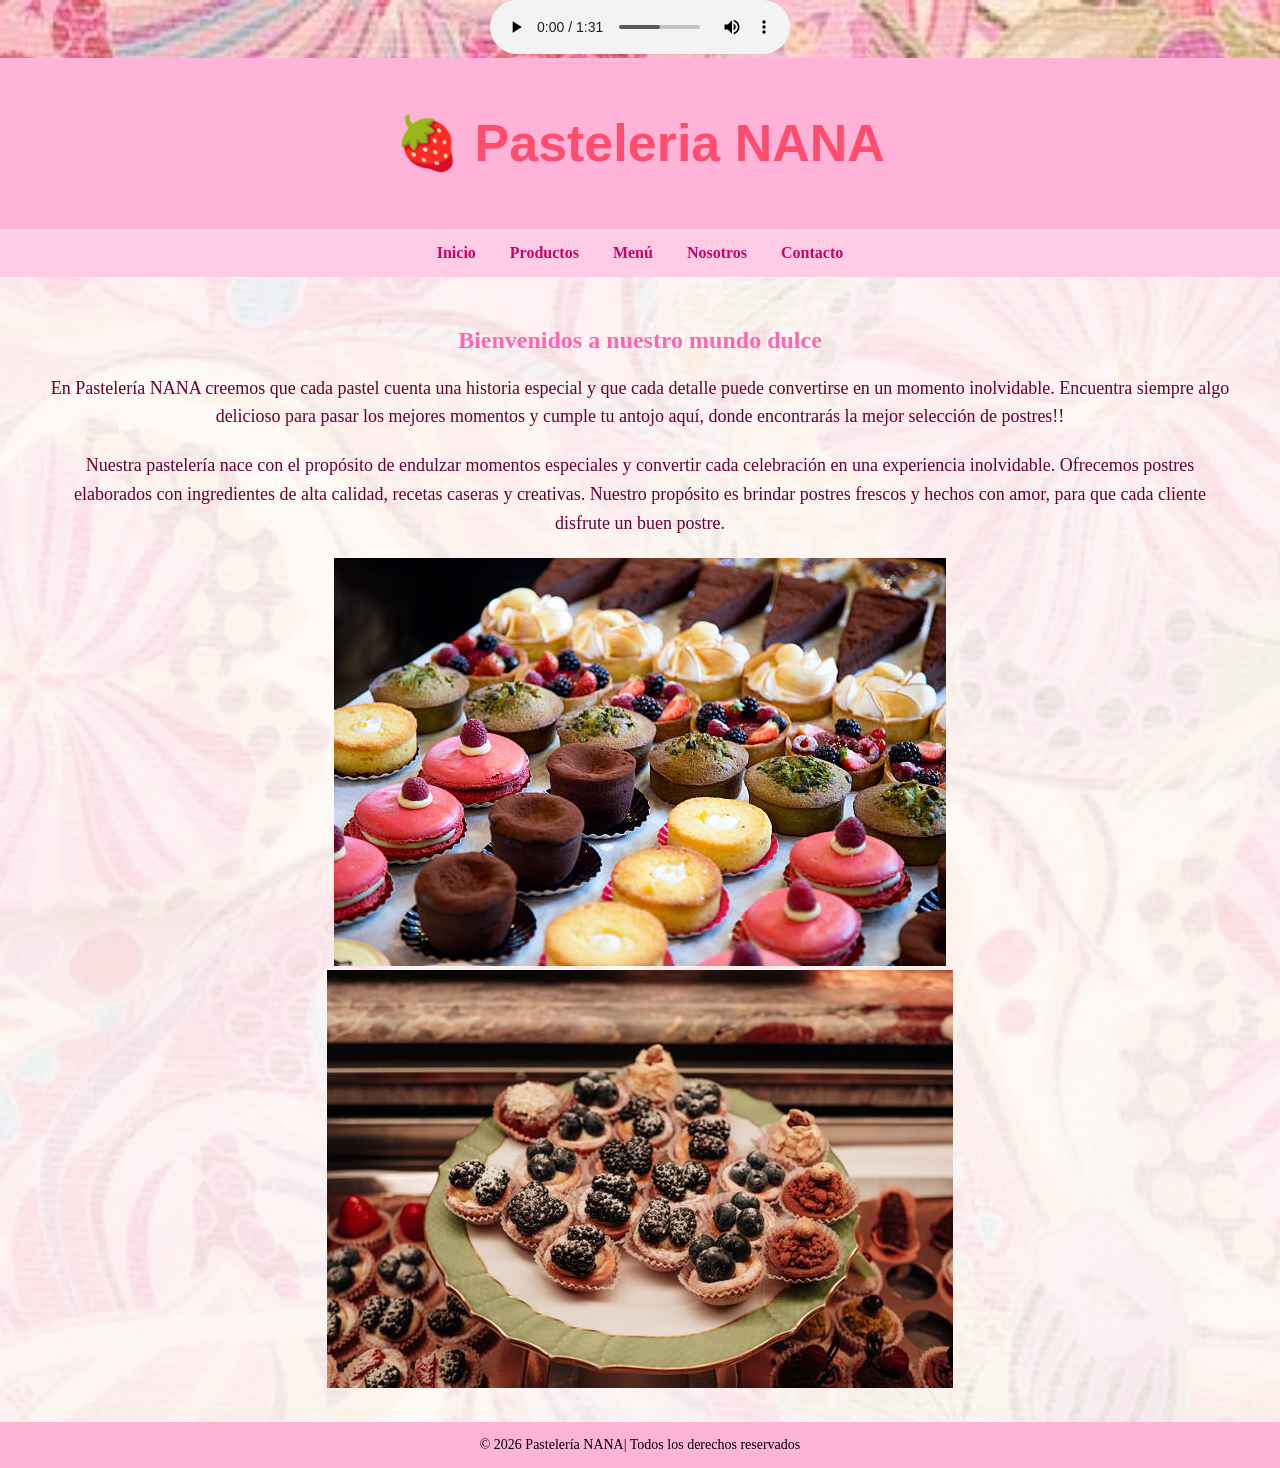
<file: index.html>
<!DOCTYPE html>
<html lang="es">
<head>
    <meta charset="UTF-8">
    <title>Pastelería NANA</title>
    <link rel="stylesheet" href="estilos.css">
    <link href="https://fonts.googleapis.com/css2?family=Pacifico&family=Quicksand:wght@400;600&display=swap" rel="stylesheet">
</head>

<body class="fondo">

<audio controls>
  <source src="wallzz.mp3" type="audio/mpeg">
  Tu navegador no soporta el elemento de audio.
</audio>

<header class="header">
   <h1 class="titulo-principal">🍓 Pasteleria NANA</h1>

<style>
.titulo-principal {
    font-size: 52px;
    text-align: center;
    font-family: 'Arial', sans-serif;
    color: #ff4d6d;

    animation: impacto 1.2s ease-out;
}

/* Animación llamativa */
@keyframes impacto {
    0% {
        transform: scale(0.2) rotate(-15deg);
        opacity: 0;
    }
    50% {
        transform: scale(1.2) rotate(5deg);
        opacity: 1;
    }
    70% {
        transform: scale(0.9) rotate(-2deg);
    }
    100% {
        transform: scale(1) rotate(0);
    }
}
</style>
</header>

<nav class="menu">
    <a href="index.html" class="link">Inicio</a>
    <a href="productos.html" class="link">Productos</a>
    <a href="MENU.html" class="link">Menú</a>
    <a href="nosotros.html" class="link">Nosotros</a>
    <a href="Contacto.html" class="link">Contacto</a>
</nav>

<section class="seccion">
    <h2 class="titulo">Bienvenidos a nuestro mundo dulce</h2>
    <p class="parrafo">
        En Pastelería NANA creemos que cada pastel cuenta una historia especial y que cada 
        detalle puede convertirse en un momento inolvidable. Encuentra siempre algo delicioso para pasar los mejores momentos y cumple tu antojo aquí, donde encontrarás la mejor selección de postres!!
    </p>

    <p class="parrafo">
        Nuestra pastelería nace con el propósito de endulzar momentos especiales y convertir cada celebración en una experiencia inolvidable. 
        Ofrecemos postres elaborados con ingredientes de alta calidad, recetas caseras y creativas. 
        Nuestro propósito es brindar postres frescos y hechos con amor, para que cada cliente disfrute un buen postre.
    </p>

    <img src="postres.jpg">
    <img src="postres1.jpg" >
</section>

<footer class="footer">
    © 2026 Pastelería NANA| Todos los derechos reservados
</footer>

</body>
</html>
</file>
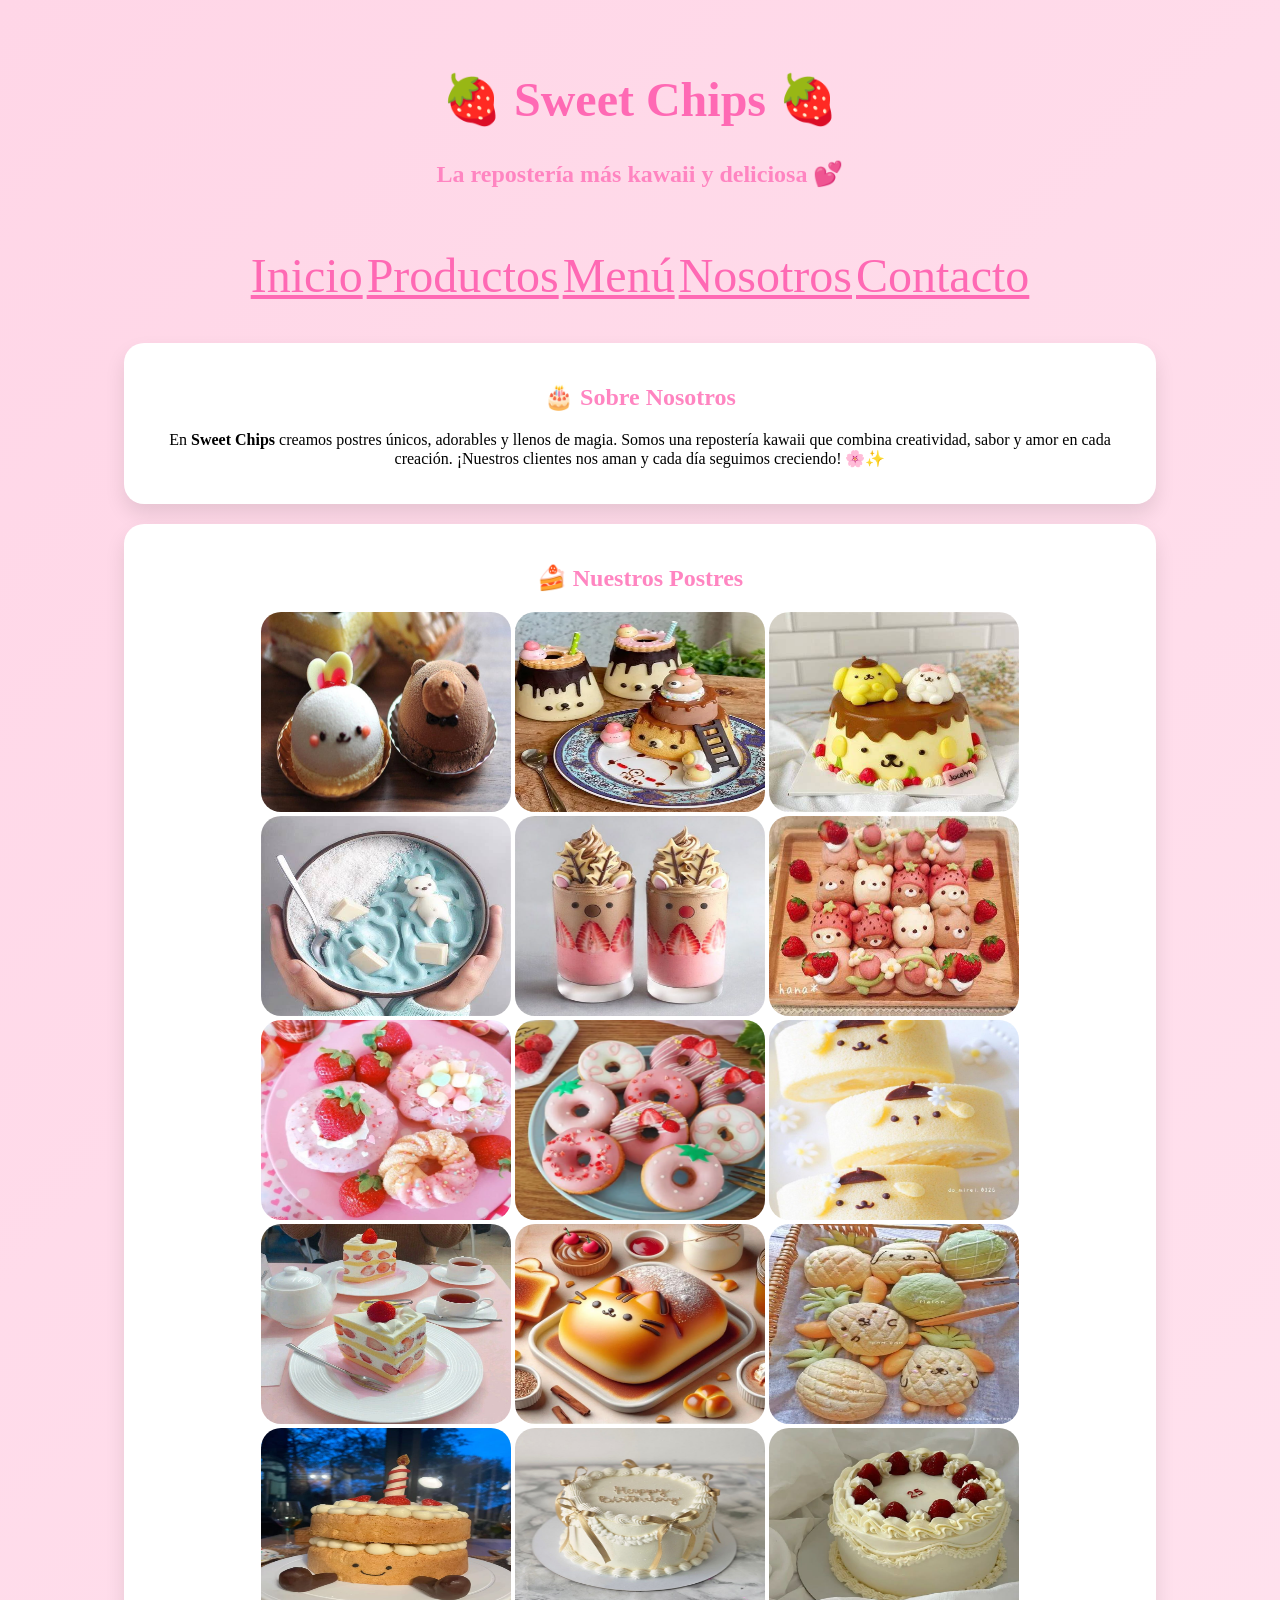
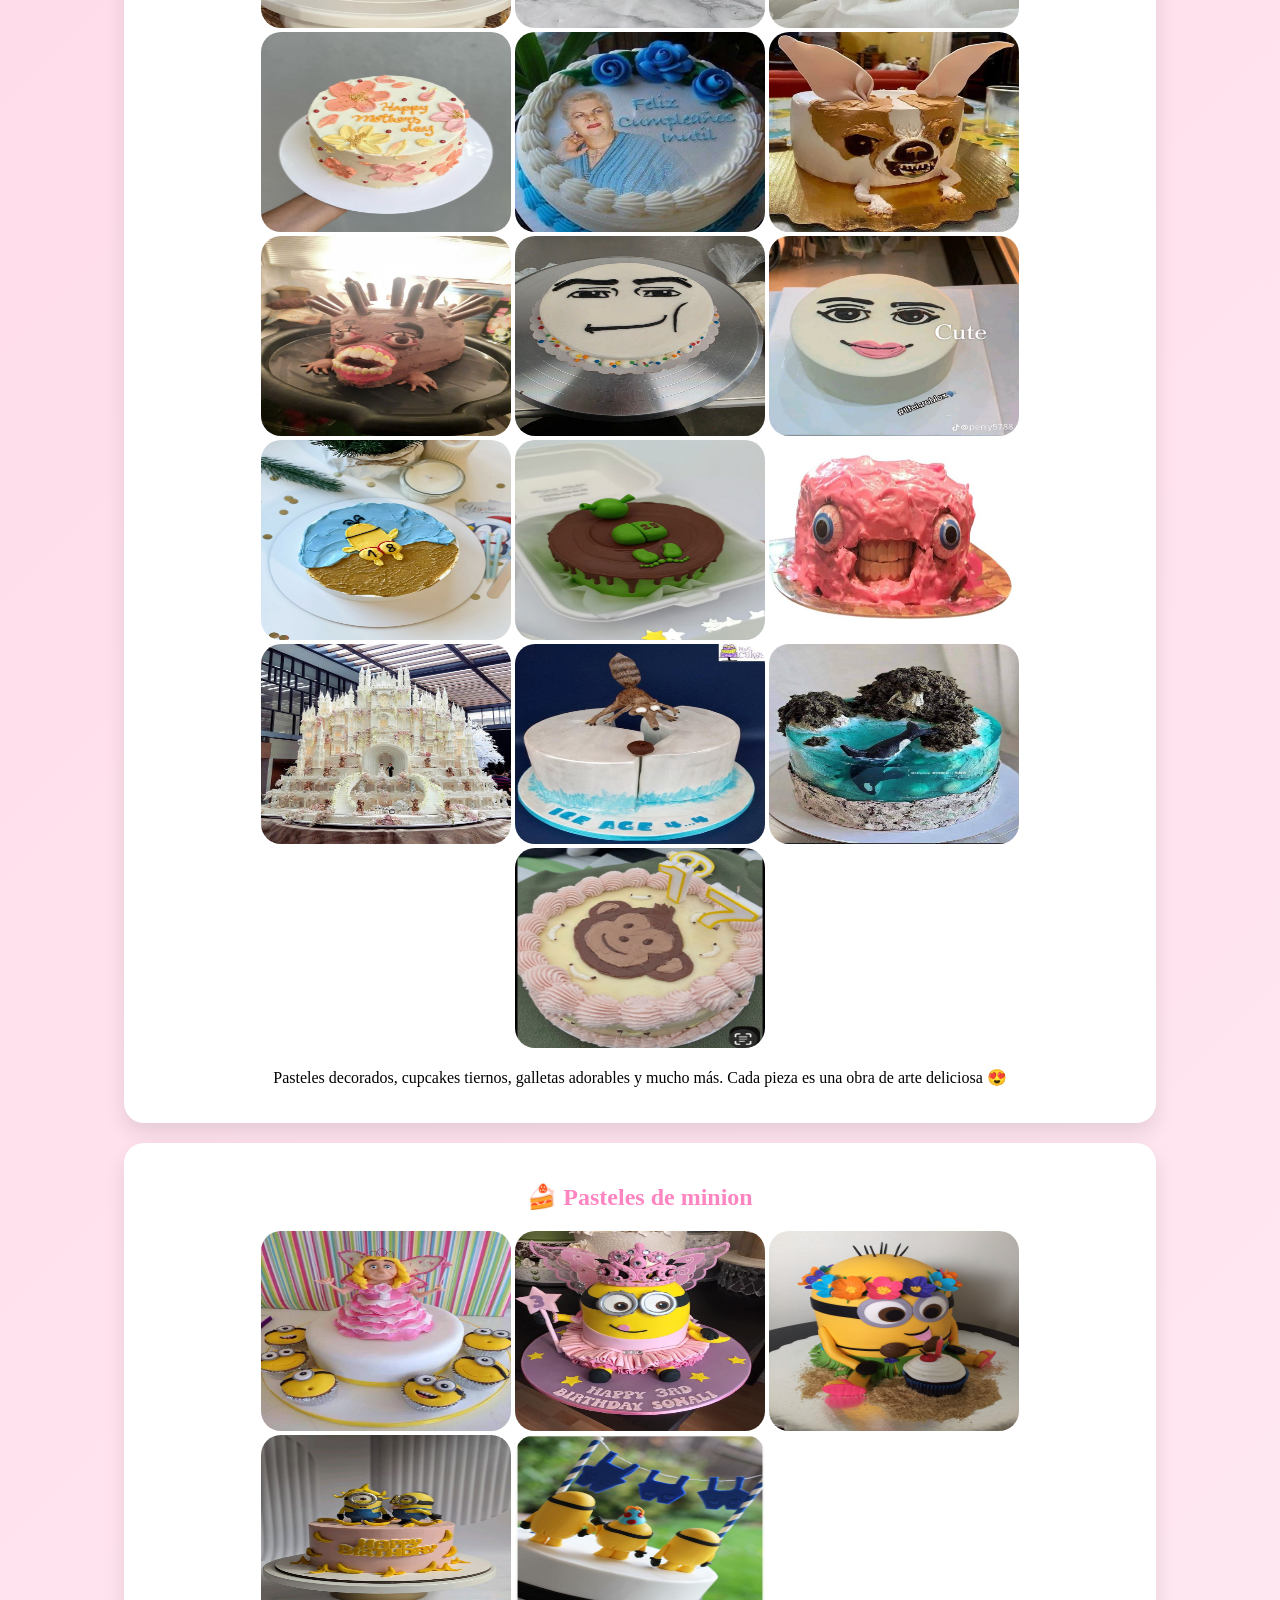
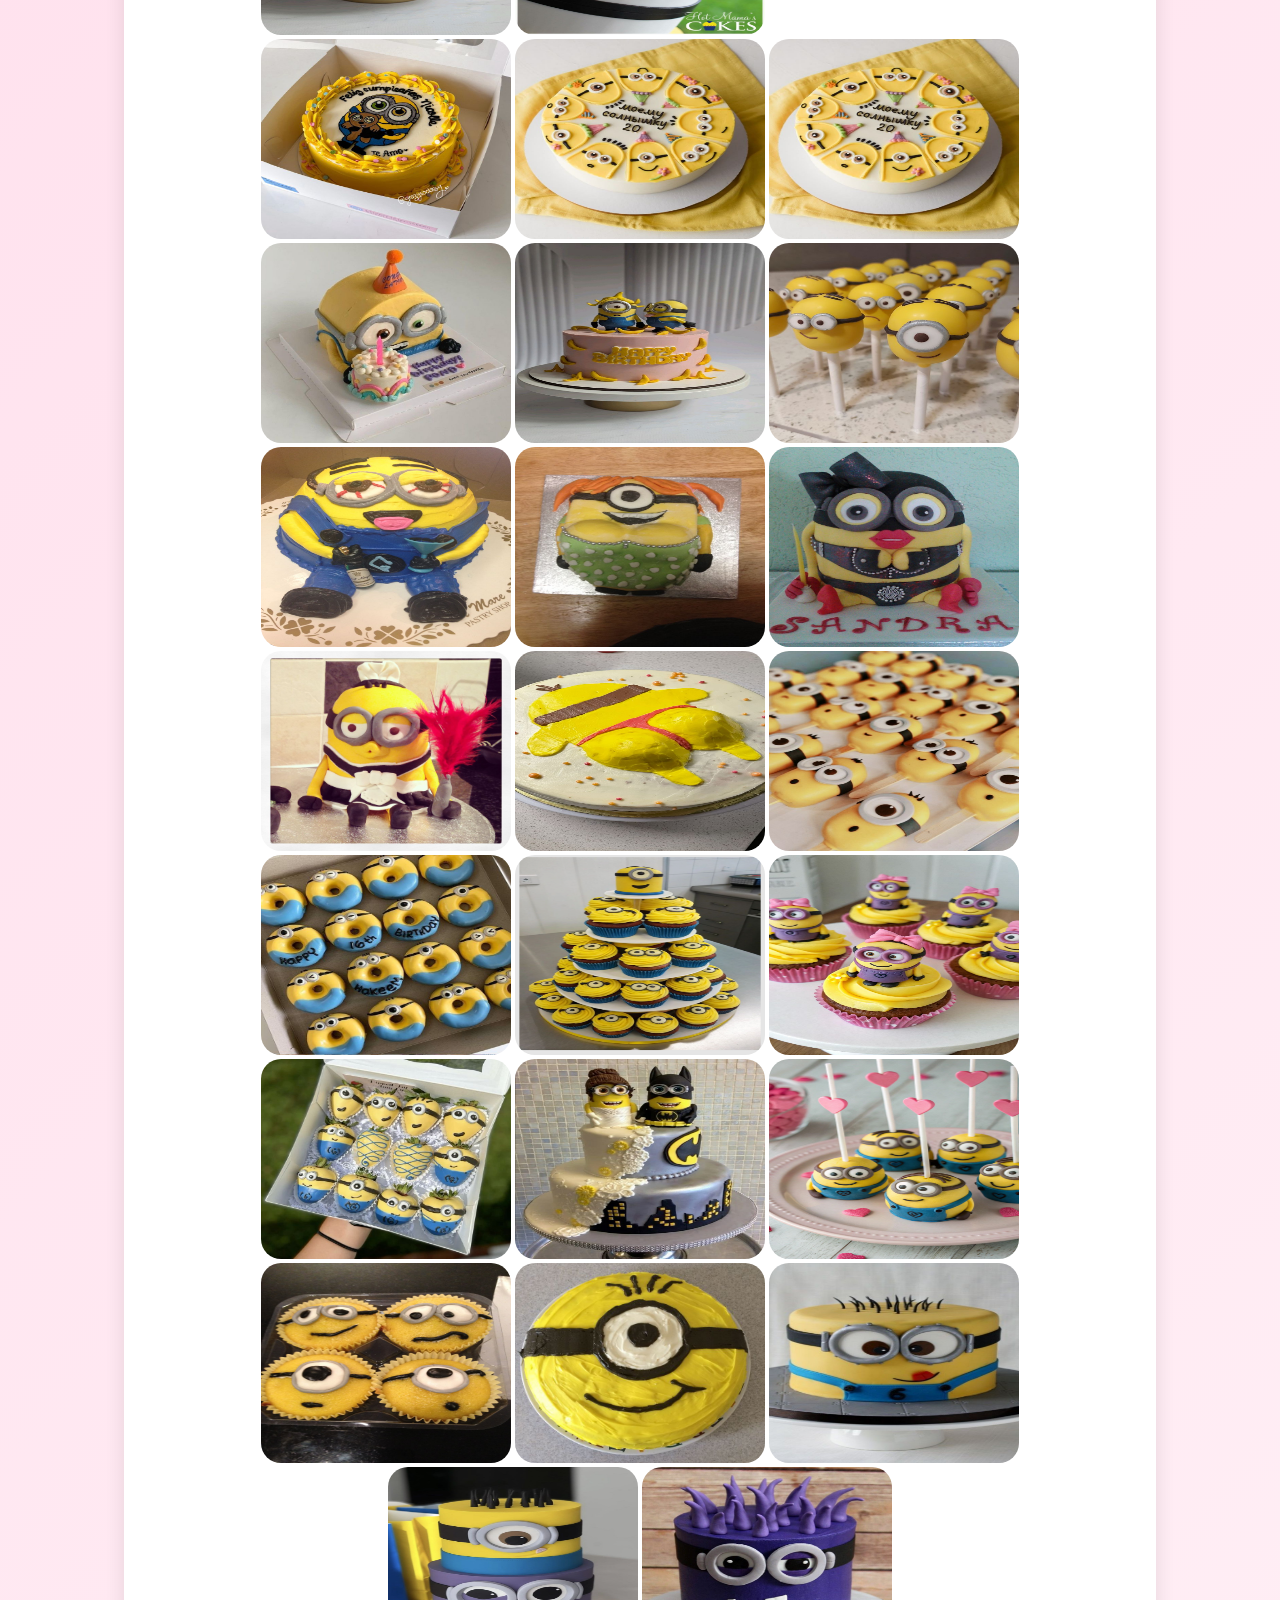
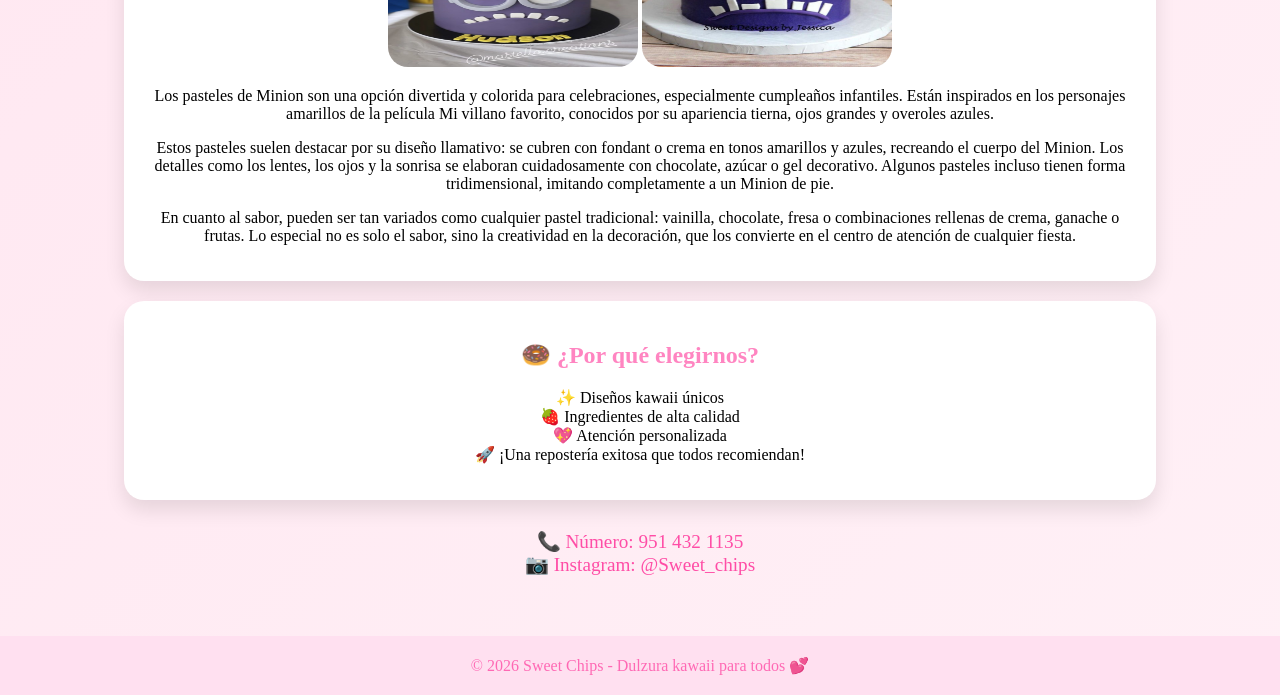
<file: Contacto.html>
<!DOCTYPE html>
<html lang="es">
<head>
<meta charset="UTF-8">
<title>Sweet Chips - Repostería Kawaii</title>

<style>
    body {
        margin: 0;
        font-family: 'Comic Sans MS', cursive;
        background: linear-gradient(135deg, #ffd6e7, #fff0f6);
        text-align: center;
        overflow-x: hidden;
    }

    header {
        padding: 40px;
    }

    h1 {
        font-size: 3em;
        color: #ff69b4;
        animation: bounce 2s infinite;
    }

    h2 {
        color: #ff85c1;
        animation: fadeIn 3s ease-in-out;
    }

    @keyframes bounce {
        0%, 100% { transform: translateY(0); }
        50% { transform: translateY(-15px); }
    }

    @keyframes fadeIn {
        from { opacity: 0; }
        to { opacity: 1; }
    }

    .container {
        padding: 20px;
    }

    .card {
        background: white;
        border-radius: 20px;
        padding: 20px;
        margin: 20px auto;
        width: 80%;
        box-shadow: 0 10px 20px rgba(0,0,0,0.1);
        transition: transform 0.3s;
    }

    .card:hover {
        transform: scale(1.05);
    }

    img {
        width: 250px;
        border-radius: 20px;
        animation: float 4s ease-in-out infinite;
    }

    @keyframes float {
        0%,100% { transform: translateY(0); }
        50% { transform: translateY(-10px); }
    }

    .info {
        margin-top: 30px;
        font-size: 1.2em;
        color: #ff4da6;
    }

    footer {
        margin-top: 40px;
        padding: 20px;
        background: #ffe0f0;
        color: #ff69b4;
    }

a {
        font-size: 3em;
        color: #ff69b4;
        animation: bounce 2s infinite;
    }

</style>
</head>

<body>

<header>
    <h1>🍓 Sweet Chips 🍓</h1>
    <h2>La repostería más kawaii y deliciosa 💕</h2>
</header>

<center>
<nav class="menu">
    <a href="index.html" class="link">Inicio</a>
    <a href="productos.html" class="link">Productos</a>
    <a href="MENU.html" class="link">Menú</a>
    <a href="nosotros.html" class="link">Nosotros</a>
    <a href="Contacto.html" class="link">Contacto</a>
</nav>
</center>

<div class="container">

    <div class="card">
        <h2>🎂 Sobre Nosotros</h2>
        <p>
            En <strong>Sweet Chips</strong> creamos postres únicos, adorables y llenos de magia.
            Somos una repostería kawaii que combina creatividad, sabor y amor en cada creación.
            ¡Nuestros clientes nos aman y cada día seguimos creciendo! 🌸✨
        </p>
    </div>

    <div class="card">
        <h2>🍰 Nuestros Postres</h2>
        <img src="mochi.jpg" alt="pastel kawaii" width="300" height="200">
        <img src="ka.webp" alt="pastel kawaii" width="300" height="200">
        <img src="naf.jpg" alt="pastel kawaii" width="300" height="200">
        <img src="oso.jpg" alt="pastel kawaii" width="300" height="200">
        <img src="de.jpg" alt="pastel kawaii" width="300" height="200">
        <img src="p.jpg" alt="pastel kawaii" width="300" height="200">
        <img src="f.jpg" alt="pastel kawaii" width="300" height="200">
        <img src="dp.webp" alt="pastel kawaii" width="300" height="200">
        <img src="a.jpg" alt="pastel kawaii" width="300" height="200">
        <img src="aaa.jpg" alt="pastel kawaii" width="300" height="200">    
        <img src="ga.jpg" alt="pastel kawaii" width="300" height="200">
        <img src="pi.webp" alt="pastel kawaii" width="300" height="200">
        <img src="cum.jpg" alt="pastel kawaii" width="300" height="200">
        <img src="q.jpg" alt="pastel kawaii" width="300" height="200">
        <img src="w.jpg" alt="pastel kawaii" width="300" height="200">
        <img src="ee.jpg" alt="pastel kawaii" width="300" height="200">
        <img src="rr.jpg" alt="pastel kawaii" width="300" height="200">
        <img src="PERRO.jpg" alt="pastel kawaii" width="300" height="200">
        <img src="fe.jpg" alt="pastel kawaii" width="300" height="200">
        <img src="ro1.jpg" alt="pastel kawaii" width="300" height="200">
        <img src="ro2.jpg" alt="pastel kawaii" width="300" height="200">
        <img src="minion.jpg" alt="pastel kawaii" width="300" height="200">    
        <img src="sher.jpg" alt="pastel kawaii" width="300" height="200">
        <img src="yo.jpg" alt="pastel kawaii" width="300" height="200">
        <img src="wow.jpg" alt="pastel kawaii" width="300" height="200">
        <img src="hera.jpg" alt="pastel kawaii" width="300" height="200">    
        <img src="realismo.jpg" alt="pastel kawaii" width="300" height="200">
        <img src="chang.jpg" alt="pastel kawaii" width="300" height="200">

        <p>
            Pasteles decorados, cupcakes tiernos, galletas adorables y mucho más.
            Cada pieza es una obra de arte deliciosa 😍
        </p>
    </div>

<div class="card">
        <h2>🍰 Pasteles de minion</h2>
        <img src="gru.jpg" alt="pastel kawaii" width="300" height="200">
        <img src="hada.jpg" alt="pastel kawaii" width="300" height="200">
        <img src="hawaii.jpg" alt="pastel kawaii" width="300" height="200">
        <img src="hermoso.jpg" alt="pastel kawaii" width="300" height="200">
        <img src="in.jpg" alt="pastel kawaii" width="300" height="200">
        <img src="minon1.png" alt="pastel kawaii" width="300" height="200">
        <img src="minion2.jpg" alt="pastel kawaii" width="300" height="200">
        <img src="minion3.jpg" alt="pastel kawaii" width="300" height="200">
        <img src="minion3.jpg" alt="pastel kawaii" width="300" height="200">
        <img src="minion4.jpg" alt="pastel kawaii" width="300" height="200">  
        <img src="minion5.jpg" alt="pastel kawaii" width="300" height="200">
        <img src="minion6.jpg" alt="pastel kawaii" width="300" height="200">
        <img src="minion7.jpg" alt="pastel kawaii" width="300" height="200">
        <img src="minion8.jpg" alt="pastel kawaii" width="300" height="200">
        <img src="minion9.jpg" alt="pastel kawaii" width="300" height="200">
        <img src="minion10.jpg" alt="pastel kawaii" width="300" height="200">  
        <img src="minion11.jpg" alt="pastel kawaii" width="300" height="200">  
        <img src="minion12.jpg" alt="pastel kawaii" width="300" height="200">
        <img src="minion13.jpg" alt="pastel kawaii" width="300" height="200">
        <img src="minion14.png" alt="pastel kawaii" width="300" height="200">
        <img src="minion15.jpg" alt="pastel kawaii" width="300" height="200">
        <img src="minion16.jpg" alt="pastel kawaii" width="300" height="200">  
        <img src="minion17.jpg" alt="pastel kawaii" width="300" height="200">
        <img src="minion19.jpg" alt="pastel kawaii" width="300" height="200">
        <img src="minion20.jpg" alt="pastel kawaii" width="300" height="200">
        <img src="minion21.jpg" alt="pastel kawaii" width="300" height="200">
        <img src="minion22.jpg" alt="pastel kawaii" width="300" height="200">
        <img src="minion23.jpg" alt="pastel kawaii" width="300" height="200">  
        <img src="minion24.jpg" alt="pastel kawaii" width="300" height="200">  
       <p>
            Los pasteles de Minion son una opción divertida y colorida para celebraciones, especialmente cumpleaños infantiles. Están inspirados en los personajes amarillos de la película Mi villano favorito, conocidos por su apariencia tierna, ojos grandes y overoles azules.
        </p>
        <p>
            Estos pasteles suelen destacar por su diseño llamativo: se cubren con fondant o crema en tonos amarillos y azules, recreando el cuerpo del Minion. Los detalles como los lentes, los ojos y la sonrisa se elaboran cuidadosamente con chocolate, azúcar o gel decorativo. Algunos pasteles incluso tienen forma tridimensional, imitando completamente a un Minion de pie.
        </p>
        <p>
           En cuanto al sabor, pueden ser tan variados como cualquier pastel tradicional: vainilla, chocolate, fresa o combinaciones rellenas de crema, ganache o frutas. Lo especial no es solo el sabor, sino la creatividad en la decoración, que los convierte en el centro de atención de cualquier fiesta.
        </p>
</div>


    <div class="card">
        <h2>🍩 ¿Por qué elegirnos?</h2>
        <p>
            ✨ Diseños kawaii únicos<br>
            🍓 Ingredientes de alta calidad<br>
            💖 Atención personalizada<br>
            🚀 ¡Una repostería exitosa que todos recomiendan!
        </p>
    </div>

    <div class="info">
        📞 Número: 951 432 1135 <br>
        📷 Instagram: @Sweet_chips
    </div>

</div>

<footer>
    © 2026 Sweet Chips - Dulzura kawaii para todos 💕
</footer>

</body>
</html>
</file>
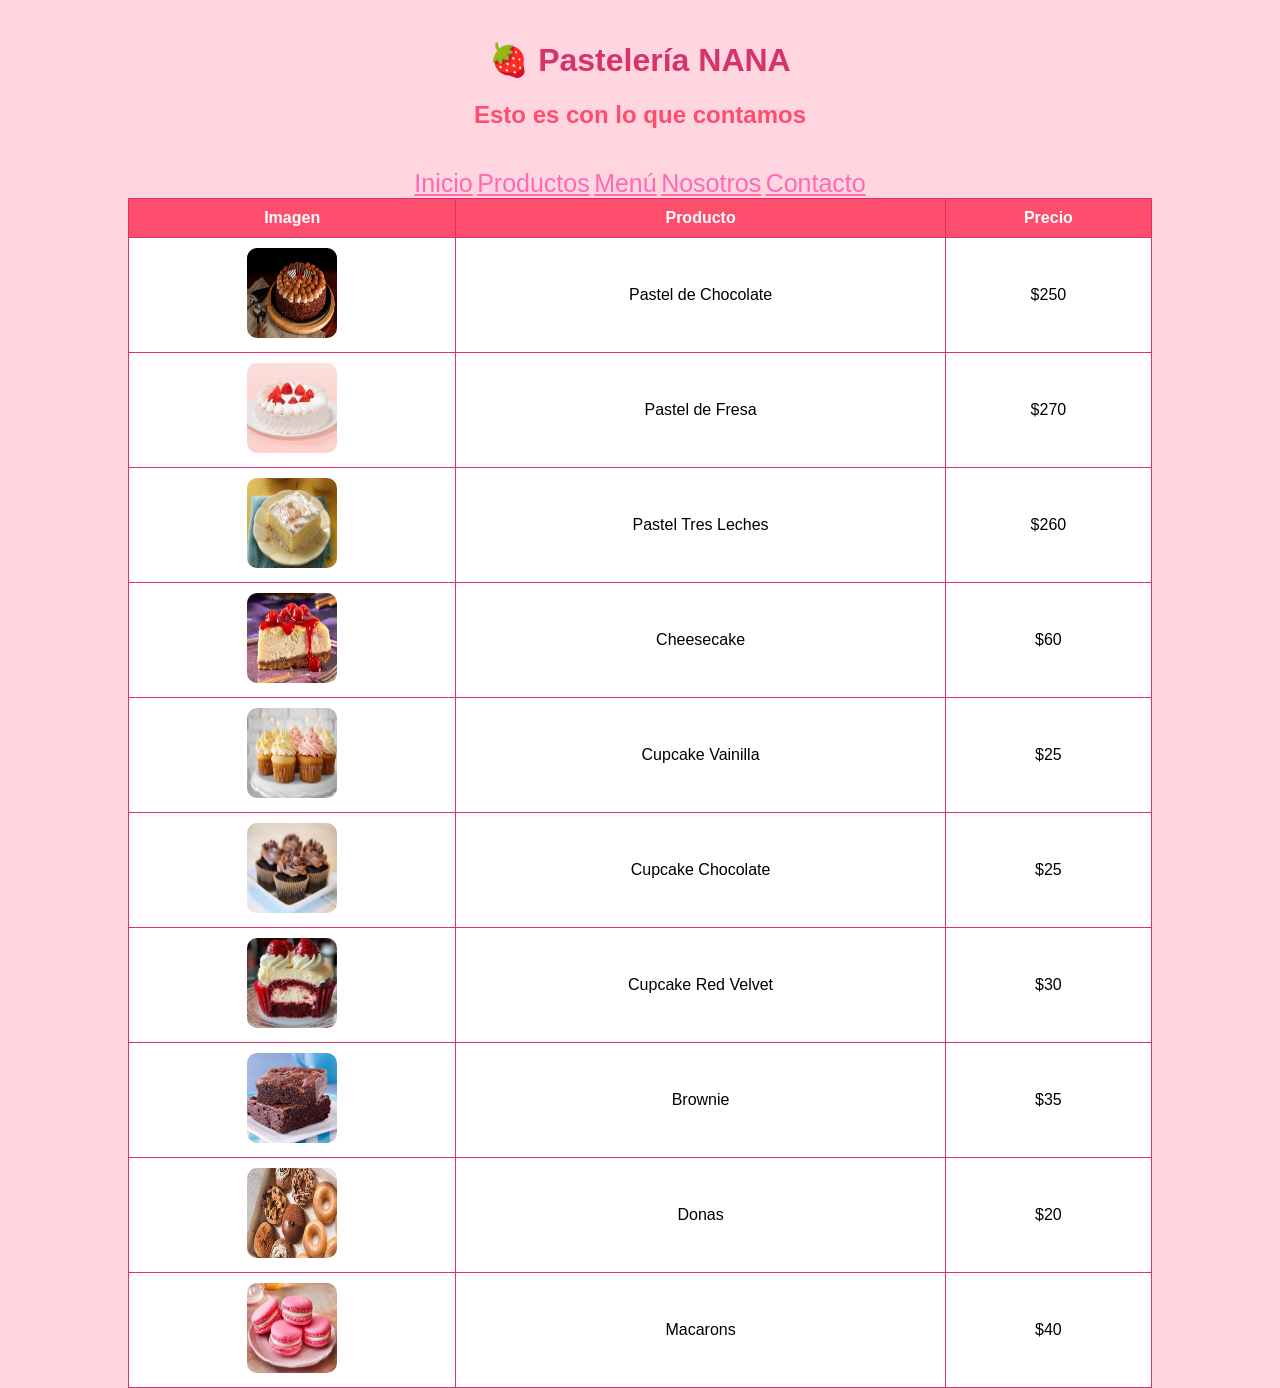
<file: MENU.html>
<!DOCTYPE html>
<html lang="es">
<head>
<meta charset="UTF-8">
<title>Menú Pastelería NANA</title>

<style>
body {
    background-color: #ffd6e0;
    font-family: Arial, sans-serif;
    margin: 0;
}

/* ENCABEZADO */
header {
    text-align: center;
    padding: 20px;
}

h1 {
    color: #d6336c;
}

h2 {
    color: #ff4d6d;
}

/* TABLA */
table {
    width: 80%;
    margin: auto;
    border-collapse: collapse;
    background-color: white;
}

th, td {
    border: 1px solid #d6336c;
    padding: 10px;
    text-align: center;
}

th {
    background-color: #ff4d6d;
    color: white;
}

/* IMÁGENES */
img {
    width: 90px;
    height: 90px;
    border-radius: 10px;
}

a {
        font-size: 25px;
        color: #ff69b4;
        animation: bounce 2s infinite;
    }

</style>
</head>

<body>

<header>
    <h1>🍓 Pastelería NANA</h1>
    <h2>Esto es con lo que contamos</h2>
</header>
<center>
<nav class="menu">
    <a href="index.html" class="link">Inicio</a>
    <a href="productos.html" class="link">Productos</a>
    <a href="MENU.html" class="link">Menú</a>
    <a href="nosotros.html" class="link">Nosotros</a>
    <a href="Contacto.html" class="link">Contacto</a>
</nav>
</center>

<table>
<tr>
<th>Imagen</th>
<th>Producto</th>
<th>Precio</th>
</tr>

<tr><td><img src="ch.jpg"></td><td>Pastel de Chocolate</td><td>$250</td></tr>
<tr><td><img src="b.jpg"></td><td>Pastel de Fresa</td><td>$270</td></tr>
<tr><td><img src="c.jpg"></td><td>Pastel Tres Leches</td><td>$260</td></tr>
<tr><td><img src="d.jpg"></td><td>Cheesecake</td><td>$60</td></tr>
<tr><td><img src="e.jpg"></td><td>Cupcake Vainilla</td><td>$25</td></tr>
<tr><td><img src="ff.jpg"></td><td>Cupcake Chocolate</td><td>$25</td></tr>
<tr><td><img src="g.jpg"></td><td>Cupcake Red Velvet</td><td>$30</td></tr>
<tr><td><img src="h.jpg"></td><td>Brownie</td><td>$35</td></tr>
<tr><td><img src="i.jpg"></td><td>Donas</td><td>$20</td></tr>
<tr><td><img src="j.jpg"></td><td>Macarons</td><td>$40</td></tr>

</table>

</body>
</html>
</file>
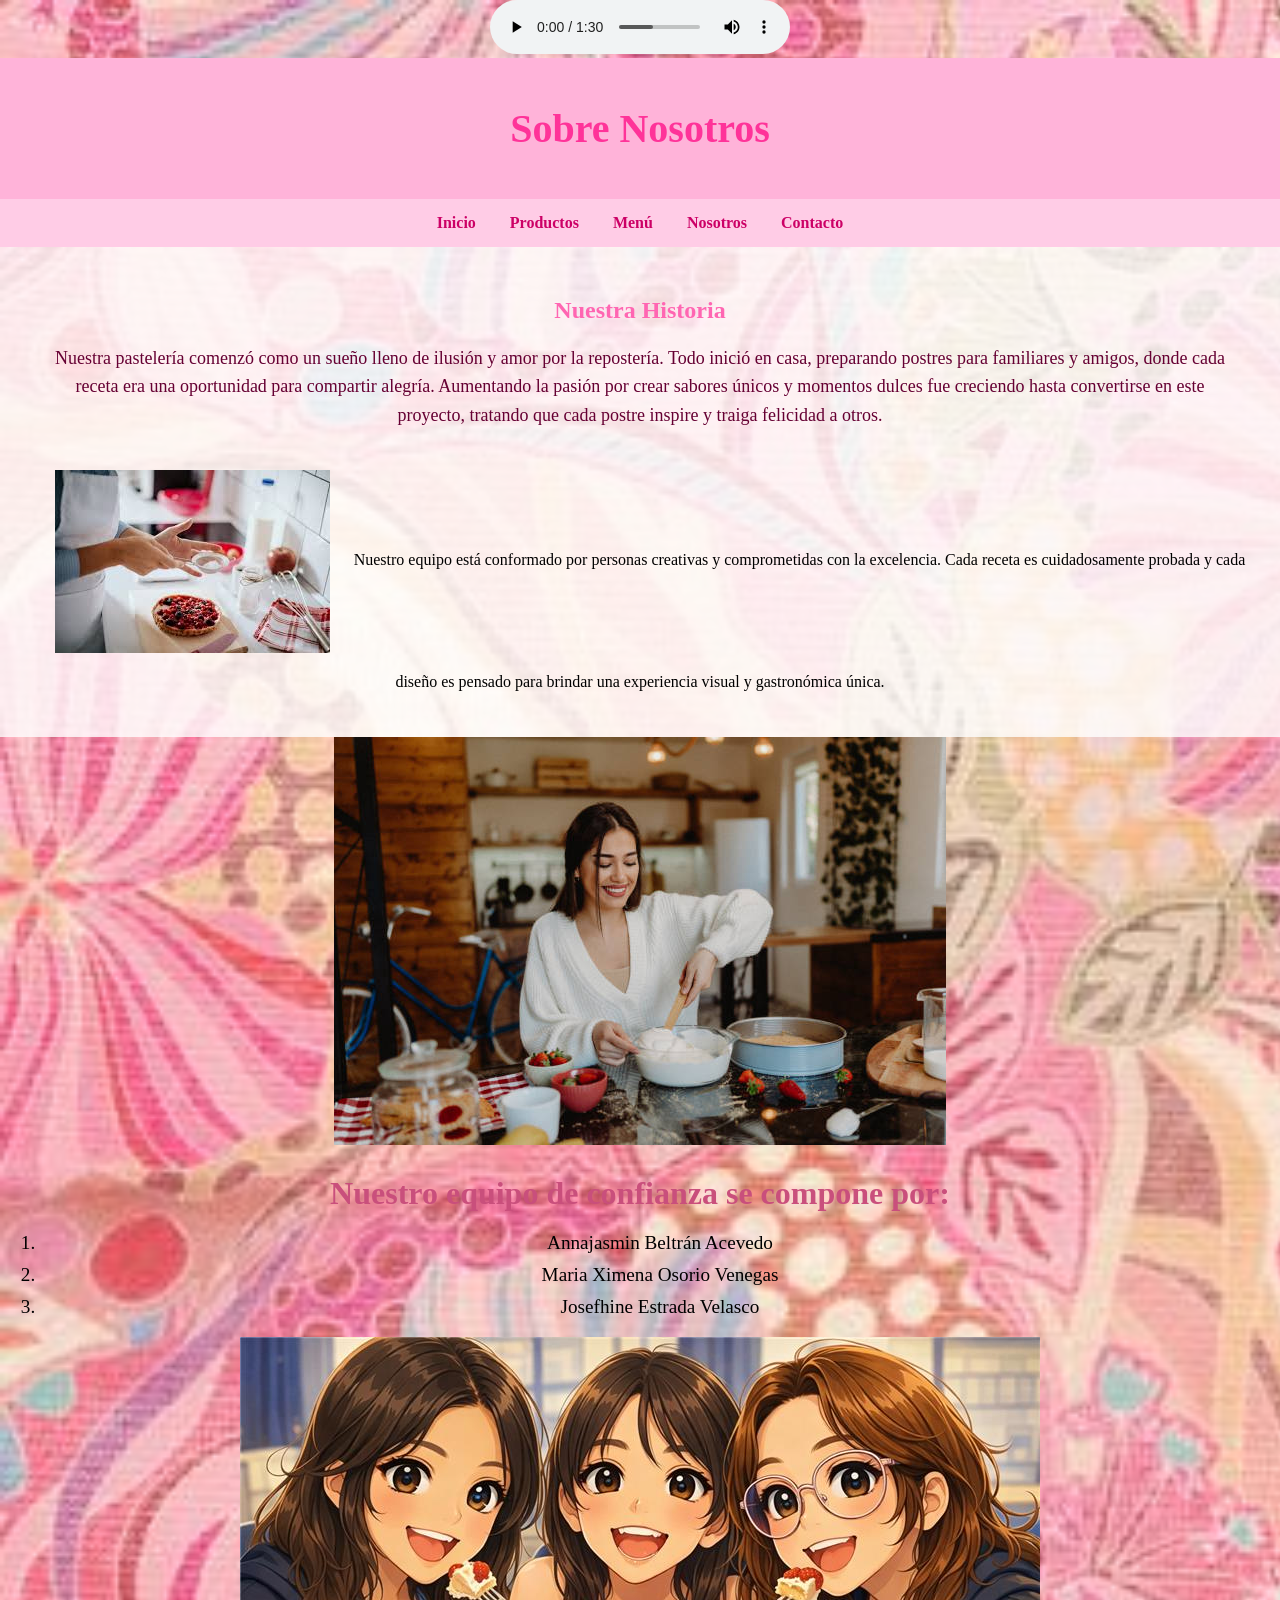
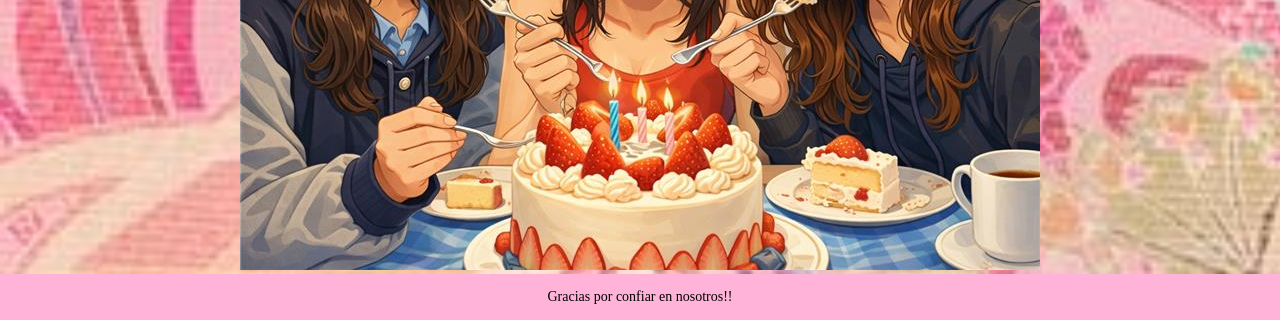
<file: nosotros.html>
<!DOCTYPE html>
<html lang="es">
<head>
    <meta charset="UTF-8">
    <title>Nosotros</title>
    <link rel="stylesheet" href="estilos.css">
</head>

<body class="fondo">

<audio controls>
  <source src="María Ximena.mp3" type="audio/mpeg">
  Tu navegador no soporta el elemento de audio.
</audio>

<header class="header">
    <h1 class="titulo-principal">Sobre Nosotros</h1>
</header>

<nav class="menu">
    <a href="index.html" class="link">Inicio</a>
    <a href="productos.html" class="link">Productos</a>
    <a href="MENU.html" class="link">Menú</a>
    <a href="nosotros.html" class="link">Nosotros</a>
    <a href="Contacto.html" class="link">Contacto</a>
</nav>

<section class="seccion">
    <h2 class="titulo">Nuestra Historia</h2>

    <p class="parrafo">
        Nuestra pastelería comenzó como un sueño lleno de ilusión y amor por la repostería.
        Todo inició en casa, preparando postres para familiares y amigos, donde cada receta era 
        una oportunidad para compartir alegría. Aumentando la pasión por crear sabores únicos y 
        momentos dulces fue creciendo hasta convertirse en este proyecto, tratando que cada postre inspire 
        y traiga felicidad a otros.
    </p>
     <img src="nosotros.jpg" align="center"
    <p class="parrafo">
        Nuestro equipo está conformado por personas creativas y comprometidas con la 
        excelencia. Cada receta es cuidadosamente probada y cada diseño es pensado para 
        brindar una experiencia visual y gastronómica única.
    </p>

    
</section>


<img src="nosotros1.jpg"
    <center> <h2 class="titulo-equipo">Nuestro equipo de confianza se compone por:</h2></center>
   

<ol class="lista-equipo">
  <li>Annajasmin Beltrán Acevedo</li>
  <li>Maria Ximena Osorio Venegas</li>
  <li>Josefhine Estrada Velasco</li>
</ol>

<style>
/* Estilo del título */
.titulo-equipo {
  font-size: 2rem;
  margin-bottom: 15px;
  opacity: 0;
  animation: aparecer 1s ease forwards;
  text-align: center;
  color: #c94f7c;
}

/* Lista ordenada */
.lista-equipo {
  padding-left: 40px;
  font-size: 1.2rem;
  list-style: decimal;
}

.lista-equipo li {
  opacity: 0;
  transform: translateX(-20px);
  margin: 10px 0;
  animation: deslizar 0.5s ease forwards;
}

/* Animación progresiva para cada elemento */
.lista-equipo li:nth-child(1) { animation-delay: 0.5s; }
.lista-equipo li:nth-child(2) { animation-delay: 1s; }
.lista-equipo li:nth-child(3) { animation-delay: 1.5s; }

/* Keyframes */
@keyframes aparecer {
  to { opacity: 1; }
}

@keyframes deslizar {
  to {
    opacity: 1;
    transform: translateX(0);
  }
}
</style>
 <img src="JJ.png"

</section>

<footer class="footer">
    Gracias por confiar en nosotros!!
</footer>



</body>
</html>
</file>
<file: estilos.css>
body {
    margin: 0;
    font-family: 'Starborn';
    text-align: center;
}

.fondo {
    background-image: url("fondo1.jpg");
    background-size: cover;
}

.fondo-secundario {
    background-image:#ffe6f2;
}

.header {
    background-color: #ffb3d9;
    padding: 20px;
}

.titulo-principal {
    font-family: 'ADELIA';
    color: #ff3399;
    font-size: 40px;
}

.menu {
    background-color: #ffcce6;
    padding: 15px;
}

.link {
    margin: 15px;
    text-decoration: none;
    color: #cc0066;
    font-weight: bold;
}

.link:hover {
    color: white;
}

.seccion {
    padding: 30px;
    background-color: rgba(255,255,255,0.8);
}

.titulo {
    color: #ff66b2;
}

.subtitulo {
    color: #ff3399;
}

.parrafo {
    font-size: 18px;
    color: #660033;
    margin: 20px;
    line-height: 1.6;
}

.imagen {
    width: 250px;
    margin: 15px;
    border-radius: 20px;
}

.contenedor-productos {
    display: flex;
    justify-content: center;
    gap: 20px;
    padding: 30px;
}

.card {
    background-color: white;
    padding: 20px;
    border-radius: 20px;
    width: 300px;
    box-shadow: 5px 5px 15px rgba(0,0,0,0.2);
}

.imagen-card {
    width: 100%;
    border-radius: 15px;
}

.footer {
    background-color: #ffb3d9;
    padding: 15px;
    font-size: 14px;
}
</file>
